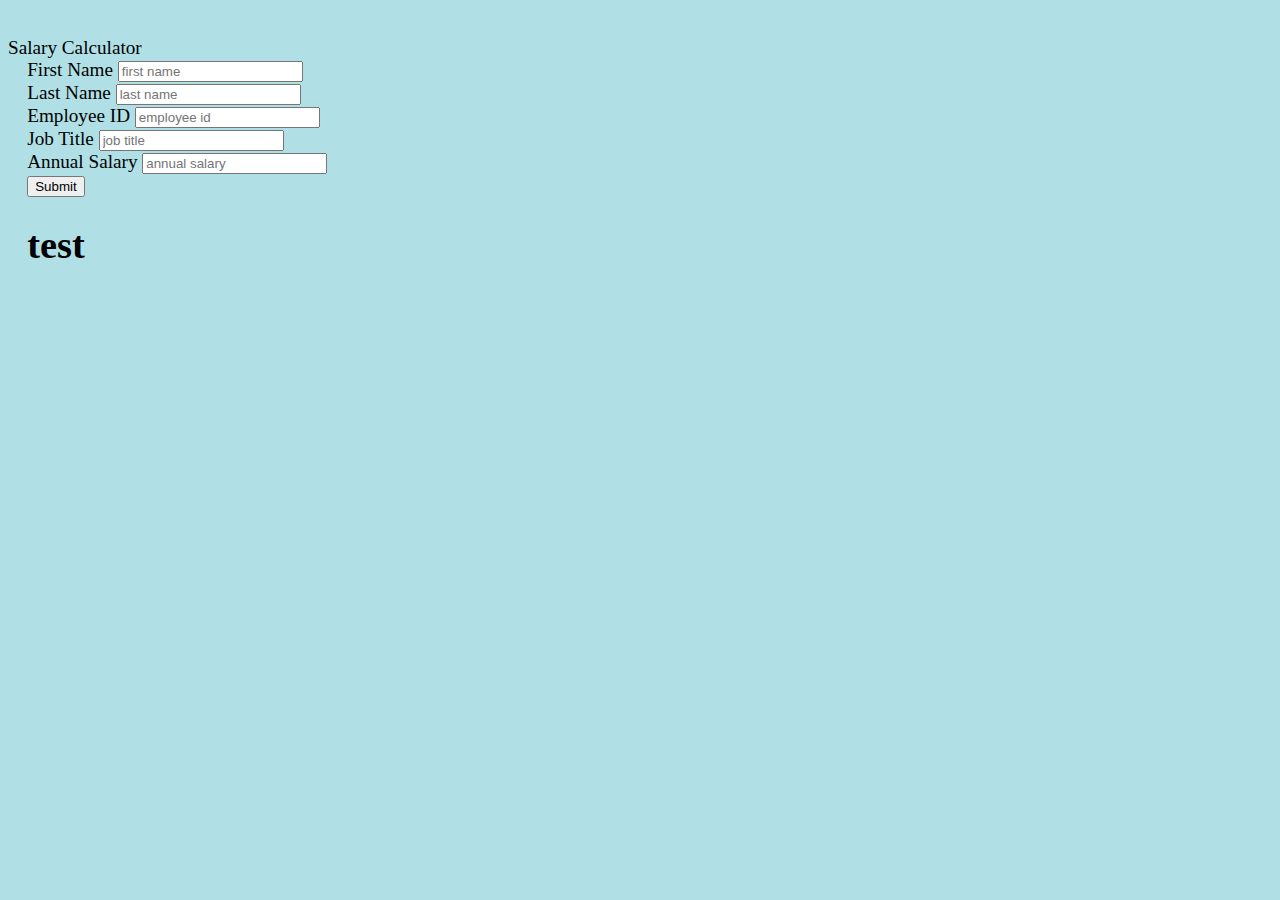
<file: index_v01.html>
<!doctype html>
<html lang="en">
	<head>
		<!-- Required meta tags -->
		<meta charset="utf-8">
		<meta name="viewport" content="width=device-width, initial-scale=1, shrink-to-fit=no">

		<!-- Bootstrap CSS -->
		<link rel="stylesheet" href="https://stackpath.bootstrapcdn.com/bootstrap/4.1.3/css/bootstrap.min.css" integrity="sha384-MCw98/SFnGE8fJT3GXwEOngsV7Zt27NXFoaoApmYm81iuXoPkFOJwJ8ERdknLPMO" crossorigin="anonymous">
		<link rel="stylesheet" href="styles.css">
		<script src="https://code.jquery.com/jquery-3.3.1.slim.min.js" integrity="sha384-q8i/X+965DzO0rT7abK41JStQIAqVgRVzpbzo5smXKp4YfRvH+8abtTE1Pi6jizo" crossorigin="anonymous"></script>
		<script src="client.js"></script>
		<title>SalaryCalculator</title>
	</head>
	<body>
		<header class="navbar navbar-nav">
			<span class="navbar-text h1">Salary Calculator</span>
		</header>
		<main class="container m-0 flex-wrap	">
			<div class="form-row">
				<div class="col-4">
					<form>
						<div class="form-group">
							<label for="firstname">First Name</label>
							<input type="text" class="form-control" id="firstname" placeholder="first name" required>
						</div>
						<div class="form-group">
							<label for="lastname">Last Name</label>
							<input type="text" class="form-control" id="lastname" placeholder="last name" required>
						</div>
						<div class="form-group">
								<label for="employeeid">Employee ID</label>
								<input type="text" class="form-control" id="employeeid" placeholder="employee id" required>
						</div>
						<div class="form-group">
								<label for="lastname">Job Title</label>
								<input type="text" class="form-control" id="jobtitle" placeholder="job title" required>
						</div>
						<div class="form-group">
								<label for="lastname">Annual Salary</label>
								<input type="number" class="form-control" id="salary" placeholder="annual salary" min="0" required>
						</div>
						<button type="submit" class="btn btn-primary">Submit</button>
					</form>
				</div>
				<div>
					<h1>test</h1>
				</div>
			</div>
		</main>

		<!-- Optional JavaScript -->
		<!-- jQuery first, then Popper.js, then Bootstrap JS -->
		<script src="https://code.jquery.com/jquery-3.3.1.slim.min.js" integrity="sha384-q8i/X+965DzO0rT7abK41JStQIAqVgRVzpbzo5smXKp4YfRvH+8abtTE1Pi6jizo" crossorigin="anonymous"></script>
		<script src="https://cdnjs.cloudflare.com/ajax/libs/popper.js/1.14.3/umd/popper.min.js" integrity="sha384-ZMP7rVo3mIykV+2+9J3UJ46jBk0WLaUAdn689aCwoqbBJiSnjAK/l8WvCWPIPm49" crossorigin="anonymous"></script>
		<script src="https://stackpath.bootstrapcdn.com/bootstrap/4.1.3/js/bootstrap.min.js" integrity="sha384-ChfqqxuZUCnJSK3+MXmPNIyE6ZbWh2IMqE241rYiqJxyMiZ6OW/JmZQ5stwEULTy" crossorigin="anonymous"></script>
	</body>
</html>
</file>
<file: styles.css>
html {
    background-color: powderblue;
}

header {
    padding-top: 1.5rem;
}

main {
    margin-left: 1rem;
    margin-right: 1rem;
}

section {
    margin: 1rem;
}

table {
    margin-top: 0.25rem!important;
}

label {
    margin: 0!important;
}

.subtitle {
    font-weight: bold;
    margin: 0!important;
    padding: .25rem;
}

.column {
    padding: .25rem;
}

.control {
    display: flex!important;
    justify-content: flex-end!important;
}

.red {
    background-color: hsl(348, 100%, 61%);
}

/*Medium devices (tablets, 768px and up)*/
@media (max-width: 768px) {
	html {
		font-size: .8rem;
	}
}

/*Large devices (desktops, 992px and up)*/
@media (min-width: 769px) {
	html {
		font-size: 1rem;
	}
}

/*Extra large devices (large desktops, 1200px and up)*/
@media (min-width: 1216px) {
	html {
		font-size: 1.2rem;
	}
}
</file>
